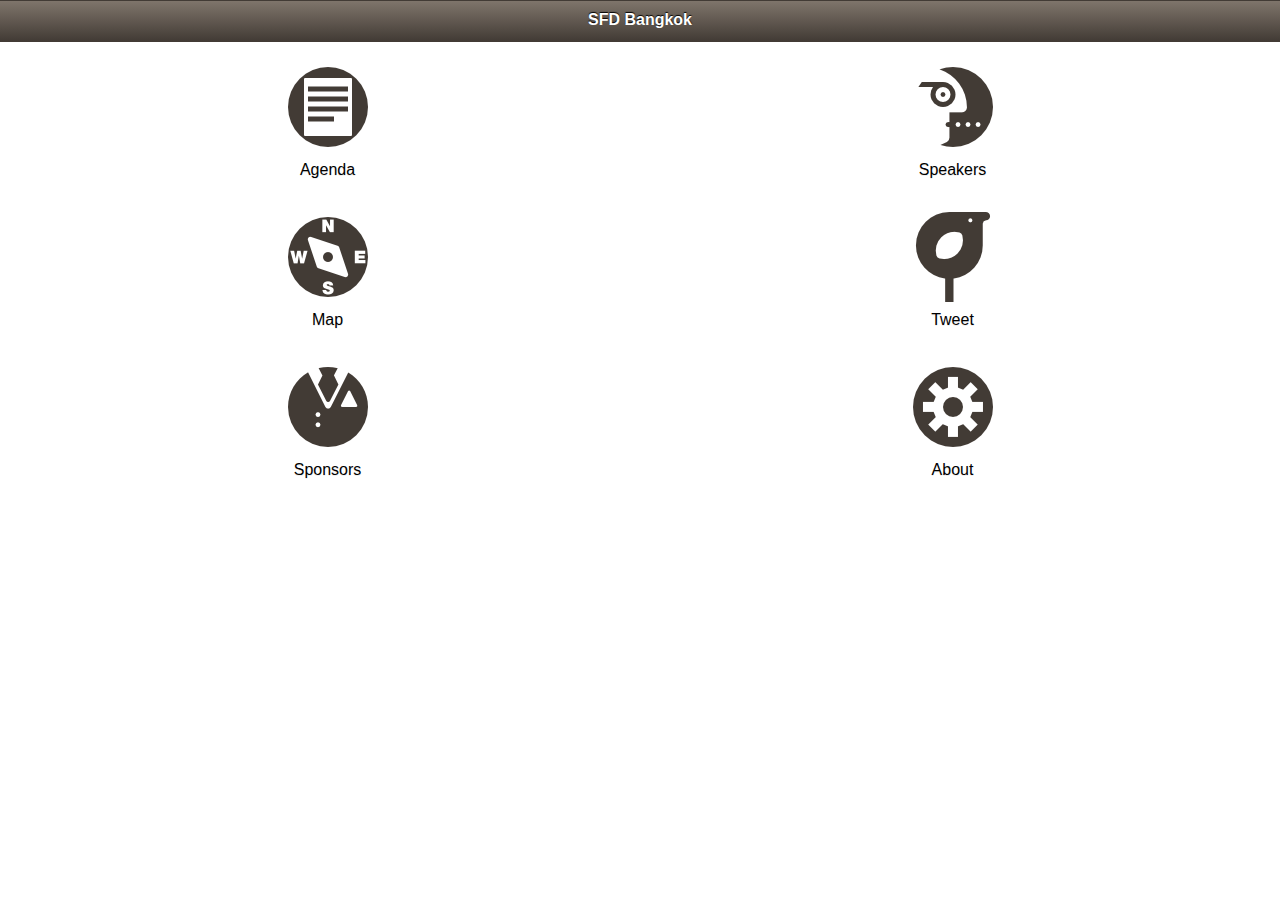
<file: assets/www/index.html>
<!DOCTYPE html> 
<html> 
	<head> 
	<title>SFD Bangkok</title> 
	<meta name="viewport" content="width=device-width, initial-scale=1"> 
   <link rel="stylesheet" href="jquery/jquery.mobile-1.0.1.css" />
   <link rel="stylesheet" href="mobile.css" />
	<script src="http://maps.google.com/maps/api/js?sensor=true" type="text/javascript"></script>
	<script src="jquery/jquery-1.7.1.min.js"></script>
	<script src="jquery/jquery.mobile-1.0.1.min.js"></script>
	<script src="jquery/jquery.ui.map.full.min.js" type="text/javascript"></script>
	<script type="text/javascript">
		$('#map').live("pageshow", function() {
		        $('#map_canvas').gmap('refresh');
		});
		$('#map').live("pagecreate", function() {
		        $('#map_canvas').gmap('addMarker', { /*id:'m_1',*/ 'position': '13.745836,100.562271', 'bounds': true } );
		});
	</script>
   
</head> 
<body> 

<!--  page home -->
<div data-role="page" id="home" data-theme="u">
	<div data-role="header" data-theme="u">
		<h1>SFD Bangkok</h1>
	</div><!-- /header -->
	<div data-role="content" id="home-content">
   <div class="ui-grid-a">
         <div class="ui-block-a"><a href="#agenda"><img src="icon/pictogram-articles-orange-hex.png"></a><br>Agenda</div>
         <div class="ui-block-b"><a href="#speaker"><img src="icon/pictogram-forum-orange-hex.png"></a><br>Speakers</div>
         <div class="ui-block-a"><a href="#map"><img src="icon/pictogram-locations-orange-hex.png"></a><br>Map</div>
         <div class="ui-block-b"><a href="#tweet"><img src="icon/pictogram-tweet-orange-hex.png"></a><br>Tweet</div>
         <div class="ui-block-a"><a href="#sponsors"><img src="icon/pictogram-business-orange-hex.png"></a><br>Sponsors</div>
         <div class="ui-block-b"><a href="#about"><img src="icon/pictogram-developer-orange-hex.png"></a><br>About</div>
   </div>
	</div><!-- /content -->
 </div><!-- /page -->

<!--  page agenda -->
<div data-role="page" id="agenda"  data-theme="u">
	<div data-role="header"  data-theme="u">
		<h1>Agenda</h1>
	</div><!-- /header -->
	<div data-role="content">	
		<p>... coming soon ...</p>
	</div><!-- /content -->
 </div><!-- /page -->

<!--  page speaker -->
<div data-role="page" id="speaker"  data-theme="u">
	<div data-role="header"  data-theme="u">
		<h1>Speaker</h1>
	</div><!-- /header -->
	<div data-role="content">	
		<p>... coming soon ...</p>
	</div><!-- /content -->
 </div><!-- /page -->

<!--  page sponsors -->
<div data-role="page" id="sponsors"  data-theme="u">
	<div data-role="header"  data-theme="u">
		<h1>Sponsors</h1>
	</div><!-- /header -->
	<div data-role="content">	
		<p>... coming soon ...</p>
	</div><!-- /content -->
 </div><!-- /page -->

<!--  page about -->
<div data-role="page" id="about"  data-theme="u">
	<div data-role="header"  data-theme="u">
		<h1>About</h1>
	</div><!-- /header -->
	<div data-role="content">	
		<p>... coming soon ...</p>
	</div><!-- /content -->
 </div><!-- /page -->

<!--  page map -->
<div data-role="page" id="map" style="width:100%; height:100%;" data-theme="u">
	<div data-role="header" data-theme="u">
		<h1>Map</h1>
	</div><!-- /header -->
	<div data-role="content">	
	 	<div id="map_canvas" style="width:100%;height:480px"></div>
		<p>Location : </p>
	</div><!-- /content -->
 </div><!-- /page -->

<!--  page tweet -->
<div data-role="page" id="tweet" data-theme="u">
	<div data-role="header" data-theme="u">
		<h1>Tweet</h1>
	</div><!-- /header -->
	<div data-role="content" id="twitter"></div><!-- /content -->
<script type="text/javascript">
(function($) {
     $.toLink = function(text) {
        var urlRegExp = /((ftp|https?):\/\/([-\w\.]+)+(:\d+)?(\/([\w\/_\.]*(\?\S+)?)?)?)/gm;
        var newText = text.replace(urlRegExp, '<a href="$1">$1</a>');
        return newText;
    };
})(jQuery);
$(function() {
//var twitterBaseURL = 'http://twitter.com/status/user_timeline/gabromanato.json?count=10&callback=?';
var twitterBaseURL = 'http://search.twitter.com/search.json?callback=?&q=Ubuntuclub';
var html = '';
$('<ul />').appendTo('#twitter');
$.getJSON(twitterBaseURL, function(json) {
$.each(json.results, function(i, item) {
     var text = $.toLink(item.text);
     var profileImageURL = item.profile_image_url;
     html += '<li><img src="' + profileImageURL + '" /><p class="balloon">' + text + '</p></li>';
     if (i==9) return false;
   });
   $('ul', '#twitter').html(html);
});
});

   $.ajaxSetup({
       timeout: 10000, // Microseconds, for the laughs.  Guaranteed timeout.
       error: function(request, status, maybe_an_exception_object) {
           if(status = 'timeout')
              location.href="notconnect.html"
       }
   });

</script>

 </div><!-- /page -->

</body>
</html>
</file>
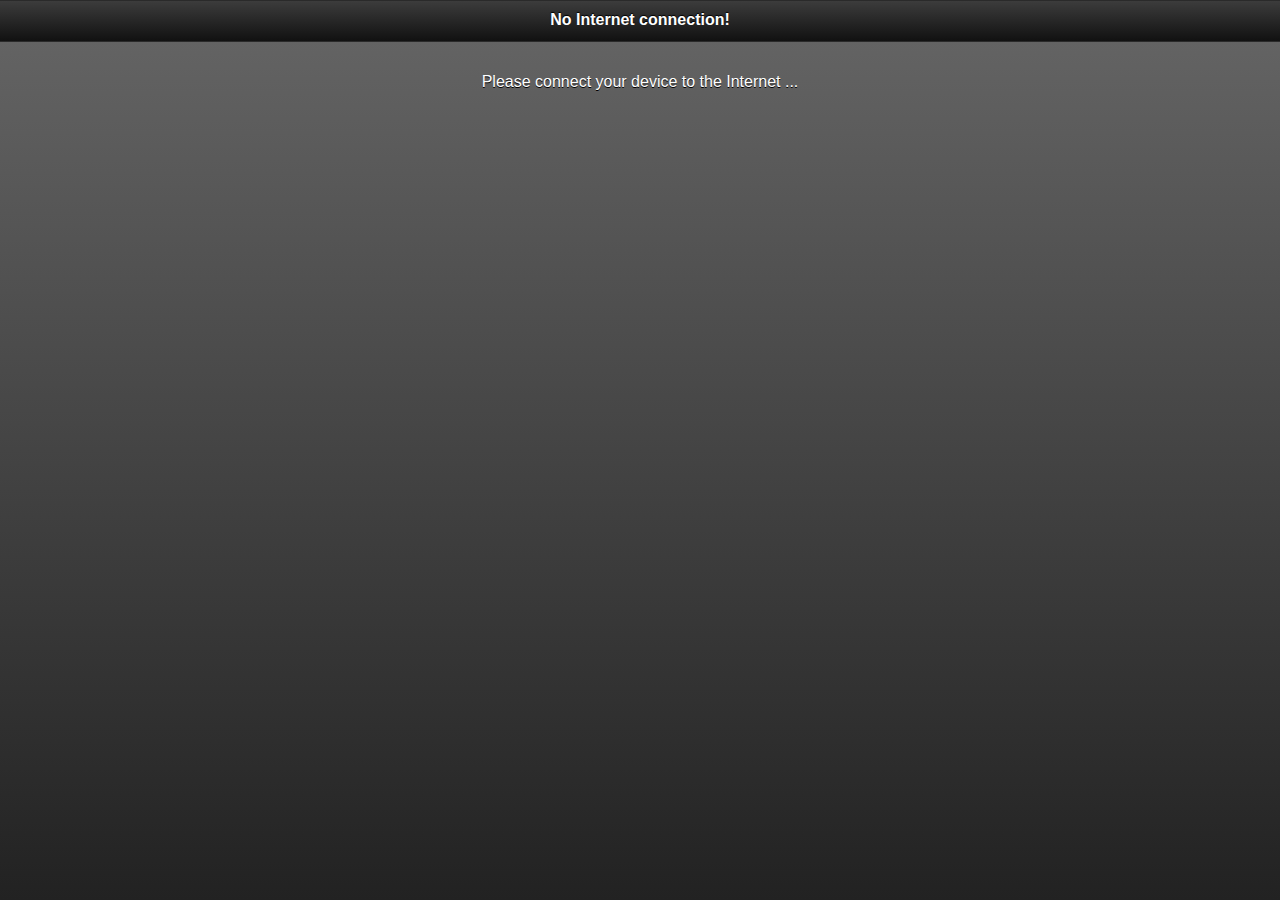
<file: assets/www/notconnect.html>
<!DOCTYPE html> 
<html> 
	<head> 
	<title>Ubuntu Release Party</title> 
	<meta name="viewport" content="width=device-width, initial-scale=1"> 
	<script src="jquery/jquery-1.7.1.min.js"></script>	
	<link rel="stylesheet" href="jquery/jquery.mobile-1.0.1.css" />
	<link rel="stylesheet" href="mobile.css" />
	<script src="jquery/jquery.mobile-1.0.1.min.js"></script>
	<script src="swipe.js"></script>
	<!--<script src="http://maps.google.com/maps/api/js?sensor=true" type="text/javascript"></script>-->
	
</head> 
<body > 

<div data-role="dialog" id="offline-page" data-theme="a">
	<div data-role="header" data-theme="a">
		<h1>No Internet connection!</a>
	</div><!-- /header -->
	<div data-role="content">
		<p>Please connect your device to the Internet ...</p>		
	</div><!-- /content -->
</div><!-- /page -->

</body>
</html>
</file>
<file: assets/www/mobile.css>
div#home-content.ui-content, div#offline-page.ui-page div.ui-content  {
   text-align: center;
}

div#tweet.ui-page div#twitter.ui-content ul li a {
    color: #000000;
    font-weight: bold;
}

.ui-grid-a .ui-block-a, .ui-grid-a .ui-block-b  {
   height: 150px;
}

div#twitter.ui-content ul {
	border: 0 none;	
	display: block;
	list-style: none outside none;
	margin: 0;
	padding: 0;
	
}

div#twitter.ui-content ul li p {

}

div#twitter.ui-content ul li img {
	background-color: #fff;
	border: 1px solid #423b35;
	-moz-border-radius: 5px;
	-webkit-border-radius: 5px;
	margin-right: 10px;
	vertical-align: top;
}

.balloon{
   background: none repeat scroll 0 0 #fff;
    border: 1px solid #423b35;
    display: block;
    margin-left: 64px;
    margin-top: -50px;
    padding: 10px;
    position: relative;
	-moz-border-radius: 10px;
	-webkit-border-radius: 10px;

	/* ... */
}

.balloon::after,
.balloon::before{
	display:block;
	position:absolute;
	z-index:1;
	top:10px;
	left:-20px;
	width:0px;
	height:0px;
	border-style: solid;
	border-width: 10px 10px 10px 10px;
	border-color: transparent #423b35 transparent transparent ;
	content:' ';

}
.balloon::before{
	z-index:2;
	left:-19px;
	border-right-color:#fff;

}
</file>
